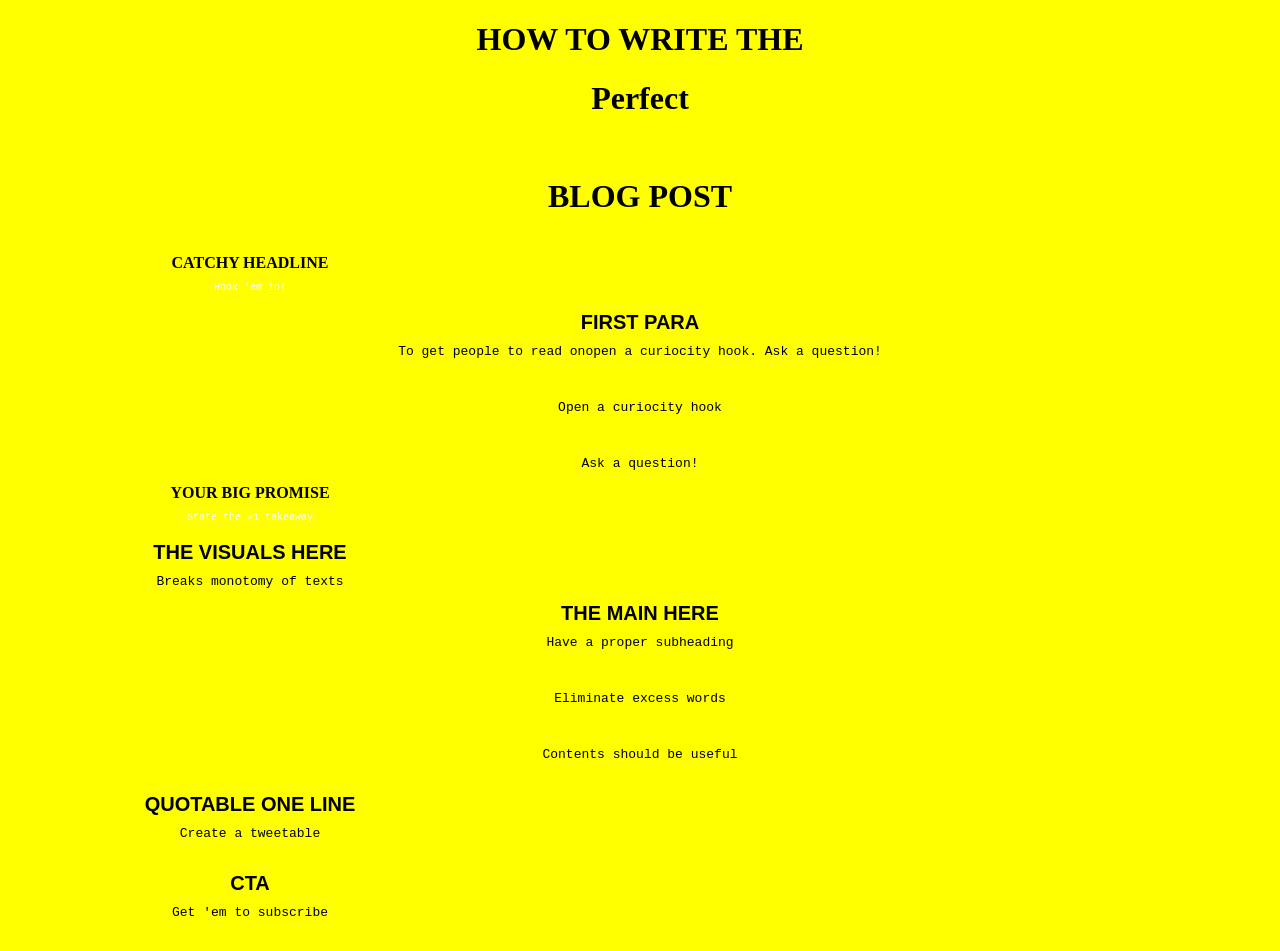
<file: blog.html>
<!DOCTYPE html>
<html lang="en">
<head>
    <meta charset="UTF-8">
    <meta name="viewport" content="width=device-width, initial-scale=1.0">
    <title>Document</title>
    <style>
        body {
            background-color: yellow;
            margin: auto;
            text-align: center; 
        }
        .box1 {
            margin-top: 10px auto;
            width: 500px;
            align-items: center;
            text-align: center;
        }
        .box2 {
            text-align: center;
            margin: auto;
            margin-top: 10px auto;
        }
        .text1 {
            margin: auto;
            margin-top: 10px;
            text-align: center;
            font-size: 10px;
            color: white;
            font-family: monospace;
        }
        .text2 {
            font-family: monospace;
            text-align: center;
            margin-top: 10px;
            color: black;
        }
        .head1 {
            text-align: center;
            margin-top: 10px;
            font-size: 20px;
            color: white;
            font-family: sans-serif;
        }
        .head2 {
            text-align: center;
            margin-top: 10px;
            font-size: 20px;
            color: black;
            font-family: sans-serif;
        }
    </style>
    </head>
    <body>
        <h1 font-family: "TimesNewRoman", serif>HOW TO WRITE THE <?h1>
        <br>
        <h1 font-family: cursive>Perfect</h1>
        <br>
        <h1 font-family: "TimesNewRoman", serif> BLOG POST</h1>
        <br>
        <div class="box1", background-color: deeppink>
           <b class="head">CATCHY HEADLINE</b>
           <br>
           <p class="text1">Hook 'em in!</p>
           <br>
        </div>
        <div class="box2", bckground-color: lightblue>
           <b class="head2">FIRST PARA</b>
           <br>
           <p class="text2">To get people to read onopen a curiocity hook. Ask a question!</p>
           <br>
           <p class="text2">Open a curiocity hook</p>
           <br>
           <p class="text2">Ask a question!</p>
        </div>
        <div class="box1", background-color: green>
           <b class="head">YOUR BIG PROMISE</b>
           <br>
           <p class="text1">State the #1 takeaway</p>
           <br>
        </div>
        <div class="box1", background-color: peach>
            <b class="head2">THE VISUALS HERE</b>
            <br>
            <p class="text2">Breaks monotomy of texts</p>

        </div>
        <div class="box2", background-color: purple>
           <b class="head2">THE MAIN HERE</b>
           <br>
           <p class="text2">Have a proper subheading</p>
           <br>
           <p class="text2">Eliminate excess words</p>
           <br>
           <p class="text2">Contents should be useful</p>
           <br>
        </div>
        <div class="box1", background-color: blue>
           <b class="head2">QUOTABLE ONE LINE</b>
           <br>
           <p class="text2">Create a tweetable</p>
           <br>
        </div>
        <div class="box1", background-color: red>
           <b class="head2">CTA</b>
           <br>
           <p class="text2">Get 'em to subscribe</p>
           <br>
        </div>

    </body>
</file>
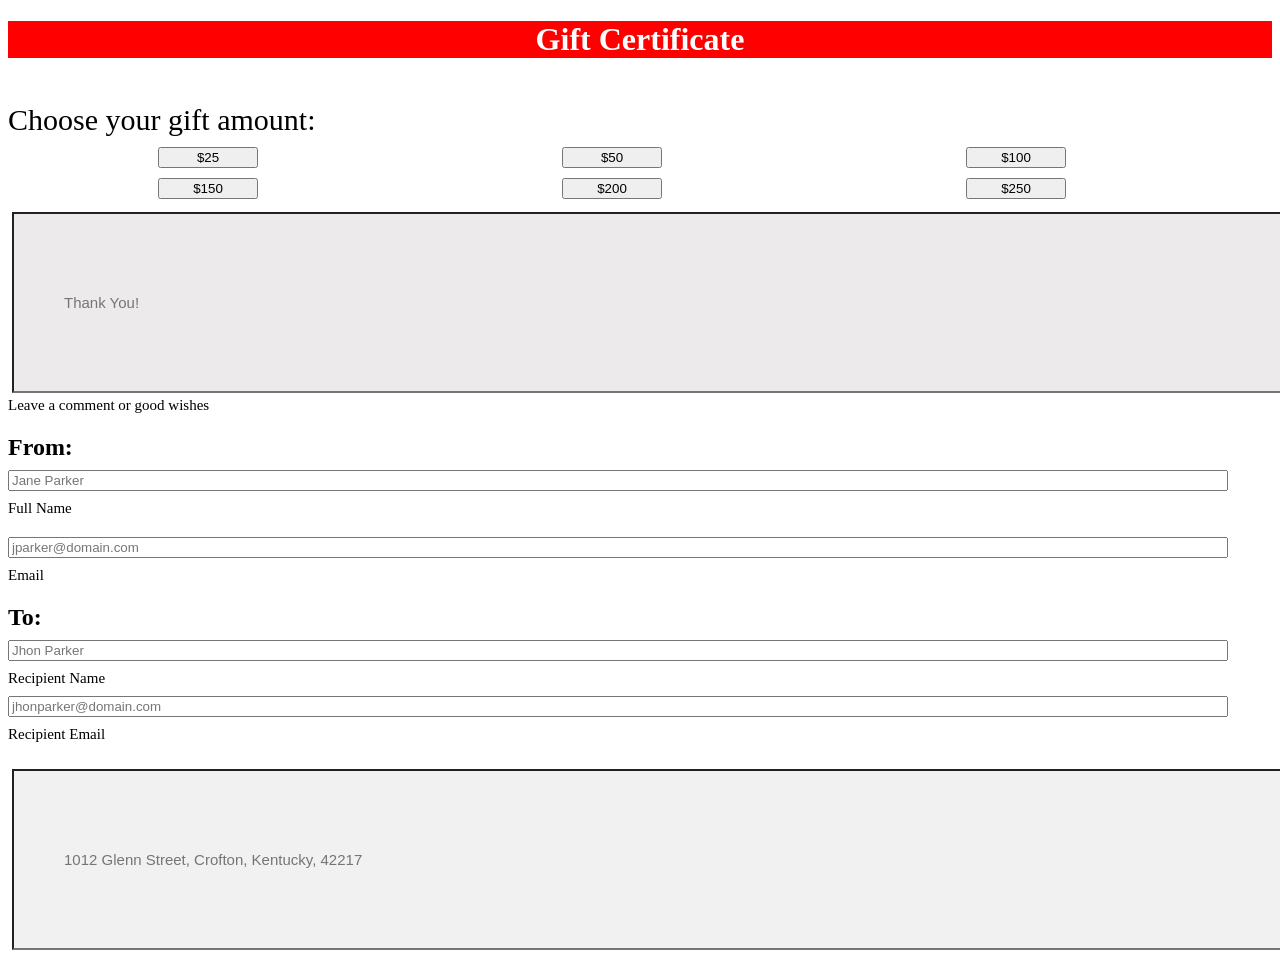
<file: Gift.html>
<!DOCTYPE html>
<html lang="en">
<head>
    <meta charset="UTF-8">
    <meta name="viewport" content="width=device-width, initial-scale=1.0">
    <title>Document</title>
<style>
    .Feedback {
        margin-left: 4px;
        margin-top: 8px;
        border: smooth;
        padding: 80px 50px;
        width: 1212px;
        background: rgb(236, 234, 234);
        font-size: 15px;
    }
    .Address {
        margin-left: 4px;
        margin-top: 4px;
        margin-bottom: 4px;
        border: smooth;
        padding: 80px 50px;
        width: 1212px;
        background: #f1f1f1;
        font-size: 15px;
    }
    .amount {
        padding: 100px auto;
        margin: 5px 150px 5px;
        text-align: center;
        width: 100px;
    }
    .detail {
        width: 1212px;
        padding: 100px auto;
        margin: 5px auto;
    }
</style>
</head>
<body>
    <h1 style="text-align: center; background: red; color: white;">
        Gift Certificate
    </h2>
    <br>
    <p style="font-size: 30px; margin-top: 5px; margin-bottom: 5px;">
        Choose your gift amount:
    </p>
    <button class="amount">$25</button>
    <button class="amount">$50</button>
    <button class="amount">$100</button>
    <button class="amount">$150</button>
    <button class="amount">$200</button>
    <button class="amount">$250</button>
    <br>
    <input  type="text" placeholder="Thank You!" class="Feedback">
    <p style="font-size: 15px; margin-top: 4px;">Leave a comment or good wishes</p>
    <h2 style="margin-bottom: 4px; ">From:</h2>
    <input placeholder="Jane Parker" type="text" class="detail">
    <p style="font-size: 15px; margin-top: 4px;">Full Name</p>
    <input placeholder="jparker@domain.com" type="email" class="detail">
    <p style="font-size: 15px; margin-top: 4px;">Email</p>
    <h2 style="margin-bottom: 4px;">To:</h2>
    <input placeholder="Jhon Parker" type="text" class="detail">
    <p style="font-size: 15px; margin-top: 4px; margin-bottom: 4px;">
        Recipient Name
    </p>
    <input placeholder="jhonparker@domain.com" type="text" class="detail">
    <p style="font-size: 15px; margin-top: 4px; margin-bottom: 4px;">
        Recipient Email
    </p>
    <br>
    <input placeholder="1012 Glenn Street, Crofton, Kentucky, 42217" class="Address">
</body>
</file>
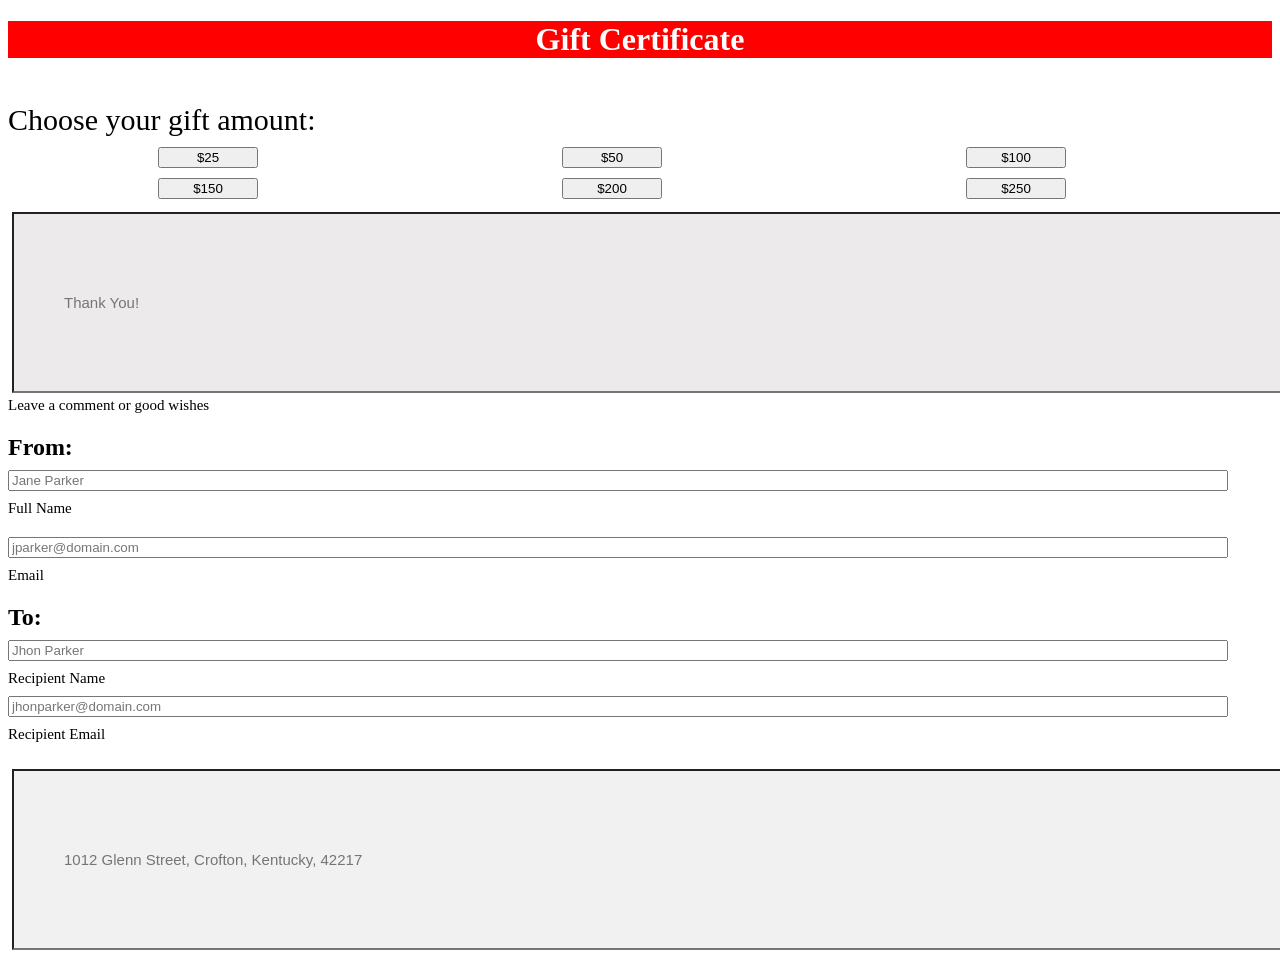
<file: GiftCard.html>
<!DOCTYPE html>
<html lang="en">
<head>
    <meta charset="UTF-8">
    <meta name="viewport" content="width=device-width, initial-scale=1.0">
    <title>Document</title>
<style>
    .Feedback {
        margin-left: 4px;
        margin-top: 8px;
        border: smooth;
        padding: 80px 50px;
        width: 1212px;
        background: rgb(236, 234, 234);
        font-size: 15px;
    }
    .Address {
        margin-left: 4px;
        margin-top: 4px;
        margin-bottom: 4px;
        border: smooth;
        padding: 80px 50px;
        width: 1212px;
        background: #f1f1f1;
        font-size: 15px;
    }
    .amount {
        padding: 100px auto;
        margin: 5px 150px 5px;
        text-align: center;
        width: 100px;
    }
    .detail {
        width: 1212px;
        padding: 100px auto;
        margin: 5px auto;
    }
</style>
</head>
<body>
    <h1 style="text-align: center; background: red; color: white;">
        Gift Certificate
    </h2>
    <br>
    <p style="font-size: 30px; margin-top: 5px; margin-bottom: 5px;">
        Choose your gift amount:
    </p>
    <button class="amount">$25</button>
    <button class="amount">$50</button>
    <button class="amount">$100</button>
    <button class="amount">$150</button>
    <button class="amount">$200</button>
    <button class="amount">$250</button>
    <br>
    <input  type="text" placeholder="Thank You!" class="Feedback">
    <p style="font-size: 15px; margin-top: 4px;">Leave a comment or good wishes</p>
    <h2 style="margin-bottom: 4px; ">From:</h2>
    <input placeholder="Jane Parker" type="text" class="detail">
    <p style="font-size: 15px; margin-top: 4px;">Full Name</p>
    <input placeholder="jparker@domain.com" type="email" class="detail">
    <p style="font-size: 15px; margin-top: 4px;">Email</p>
    <h2 style="margin-bottom: 4px;">To:</h2>
    <input placeholder="Jhon Parker" type="text" class="detail">
    <p style="font-size: 15px; margin-top: 4px; margin-bottom: 4px;">
        Recipient Name
    </p>
    <input placeholder="jhonparker@domain.com" type="text" class="detail">
    <p style="font-size: 15px; margin-top: 4px; margin-bottom: 4px;">
        Recipient Email
    </p>
    <br>
    <input placeholder="1012 Glenn Street, Crofton, Kentucky, 42217" class="Address">
</body>
</file>
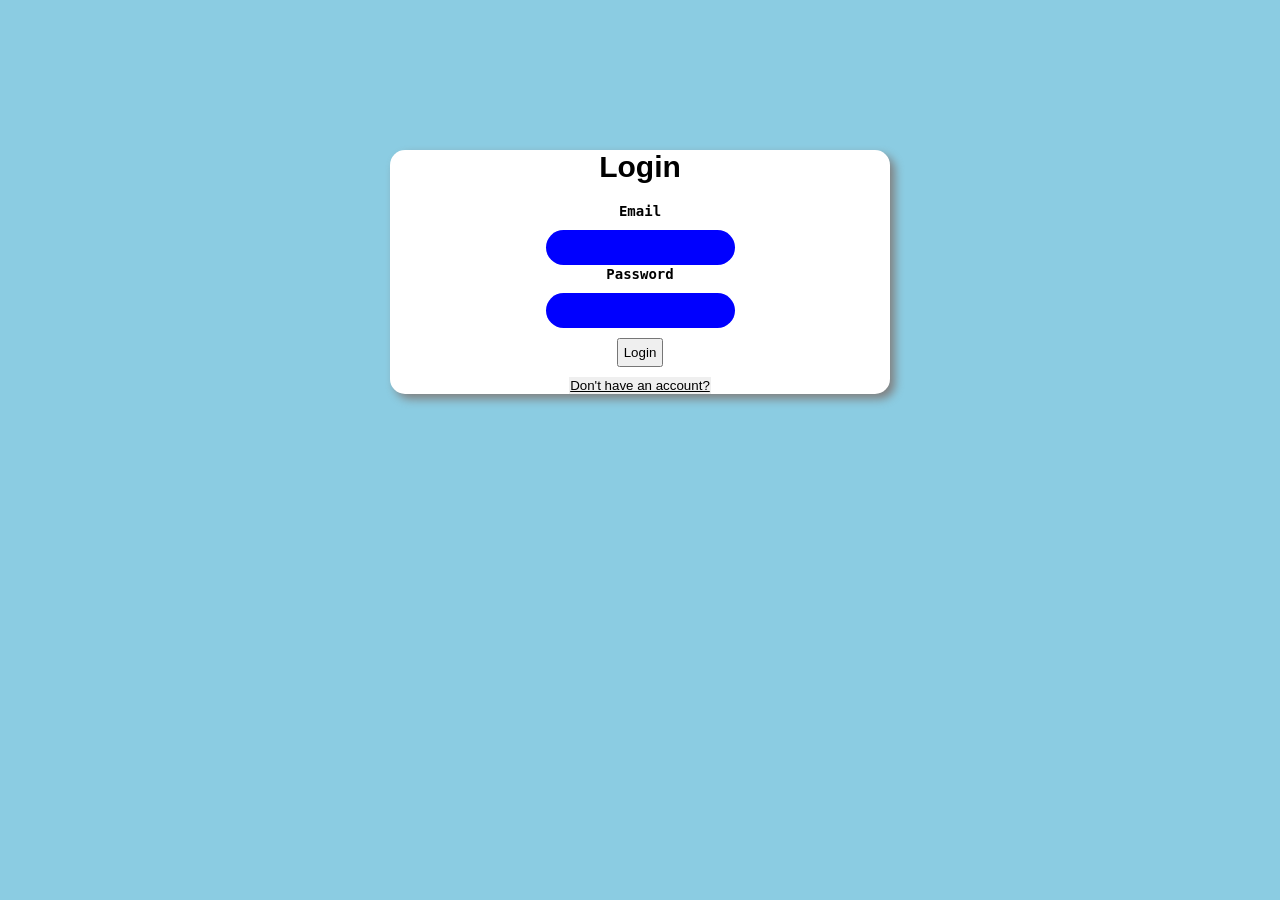
<file: login.html>
<!DOCTYPE html>
<html lang="en">
<head>
    <meta charset="UTF-8">
    <meta name="viewport" content="width=device-width, initial-scale=1.0">
    <title>Document</title>
    <style>
        body {
            background-color: rgb(139, 204, 226);
        }
        #box {
            margin: 150px auto;
            width: 500px;
            align-items: center;
            text-align: center;
            background-color: white;
            box-shadow: 5px 5px 10px gray;
            border-radius: 15px;
        }
        #main-header {
            text-align: center;
            font-family: "Gill Sans Extrabold", sans-serif;
            font-size: 30px;
            margin: auto;
            
        }
        .required {
            font-size: 14px;
            font-family: monospace;
            color: black;
            text-align: center;
            margin: auto;
        }
        .details {
            padding: 10px;
            margin: auto;
            margin-top: 10px;
            background-color: blue;
            text-align: center;
            border: none;
            border-radius: 40px;
        }
        .v1 {
           text-align: center;
           padding: 5px;
           margin: auto;
           margin-top: 10px;
           border: smooth;
        }
        .v2 {
            text-align: center;
            padding: 1px;
            margin: auto;
            margin-top: 10px;
            border: none;
        }
    </style>
</head>
<body>
<div id="box">
    <h1 id="main-header">Login</h1>
    <br>
    <b class="required">Email</b>
    <br>
    <input type="text" class="details">
    <br>
    <b class="required">Password</b>
    <br>
    <input type="text" class="details">
    <br>
    <button type="submit" value="signin" class="v1">Login</button>
    <br>
    <button type="click" value="Login" class="v2"><u>Don't have an account?</u></button>
</div>
</body>
</file>
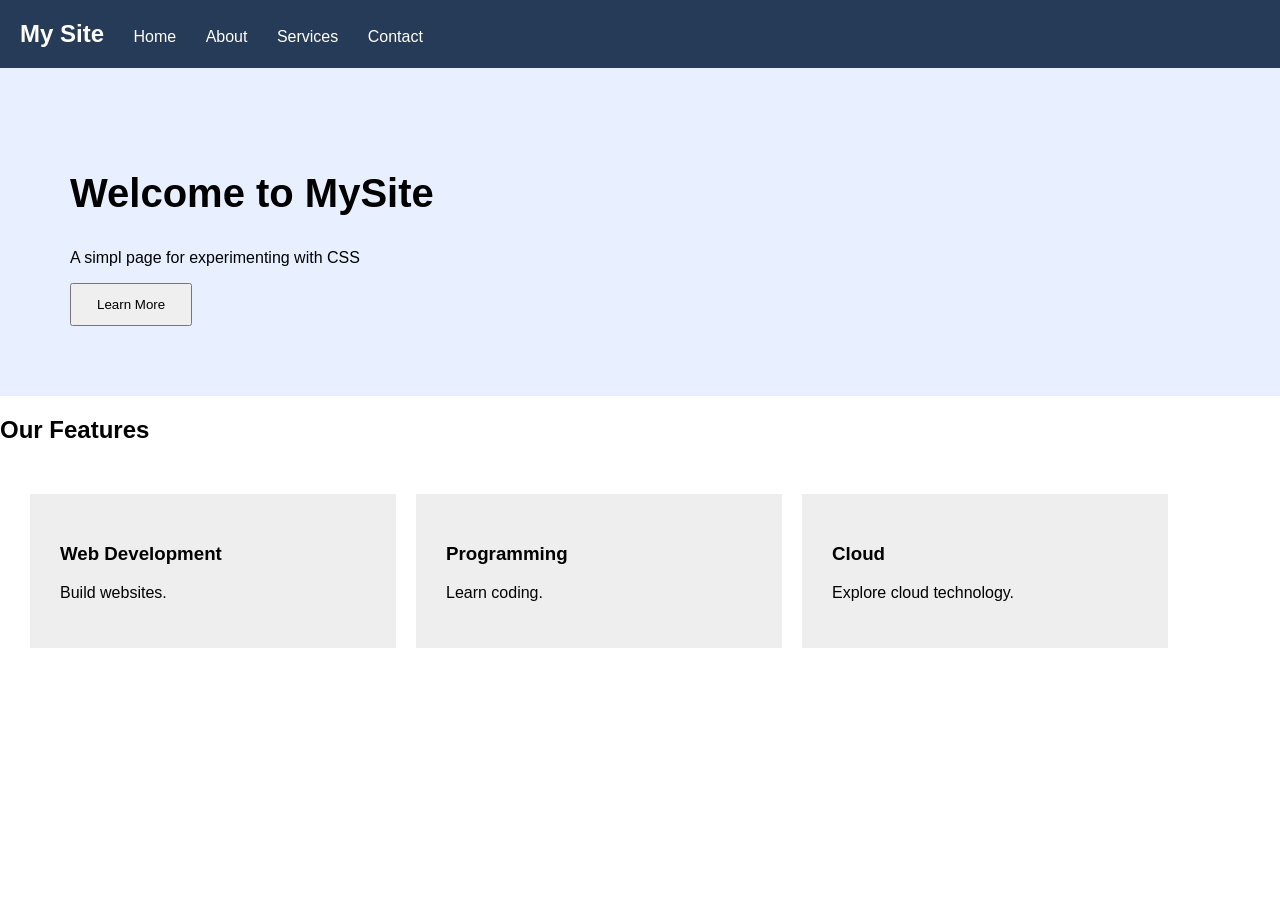
<file: MySite(AI).html>
<!DOCTYPE html>
<html lang="en">
<head>
    <meta charset="UTF-8">
    <meta name="viewport" content="width=device-width, initial-scale=1.0">
        <link rel="stylesheet" href="style.css">
    <title>Document</title>
<style>
    * {
        box-sizing: border-box;
    }
    body {
        margin: 0;
        font-family: Arial, sans-serif;
    }
    /* Navigation */
    nav {
        background-color: #263b57;
        padding: 20px;
    }
    nav h1 {
        display: inline;
        color: white;
    }
    .nav-links {
        display: inline;
    }
    .nav-links a {
        display: inline-blick;
        margin-left: 25px;
        color: white ;
        text-decoration: none;
    }
    /* Hero */
    .hero {
        padding: 70px;
        background-color: #e8f0ff;
    }
    .hero h2 {
        font-size: 40px;
    }
    .hero button {
        display: inline-block;
        padding: 12px 25px;
    }
    /* Features */
    .features {
        display: flex;
        gap: 20px;
        padding: 30px;
    }
    .card {
        padding: 30px;
        background-color: #eeeeee;
        width: 30%;
    }
</style>
</head>
<body>
    <nav>
        <h1>My Site</h1>
        <div class="nav-links">
            <a href="#">Home</a>
            <a href="#">About</a>
            <a href="#">Services</a>
            <a href="#">Contact</a>
        </div>
    </nav>
    <section class="hero">
        <h2>Welcome to MySite</h2>
        <p>A simpl page for experimenting with CSS</p>
        <button>Learn More</button>
    </section>
    <section>
        <h2>Our Features</h2>
        <div class="features">
            <div class="card">
                <h3>Web Development</h3>
                <p>Build websites.</p>
            </div>
            <div class="card">
                <h3>Programming</h3>
                <p>Learn coding.</p>
            </div>
            <div class="card">
                <h3>Cloud</h3>
                <p>Explore cloud technology.</p>
            </div>
        </div>
    </section>
</body>
</html>
</file>
<file: style.css>
#main-header {
            font-size: 30px;
            font-weight: bold;
            text-align: center;
            color: #0c0404;
            background-color: green;
        }
        #name {
            background-color: green;
            padding: 10px;
            margin: 50px;
        }
        .Email {
            font-size: 20px;
            font-weight: bold;
            color: #0c0404;
            background-color: #b3ee54;
        }
        .Name {
            font-size: 20px;
            font-weight: bold;
            color: #0c0404;
            background-color: #b3ee54;
        }
        .Password {
            font-size: 20px;
            font-weight: bold;
            color: #0c0404;
            background-color: #b3ee54;
        }
</file>
